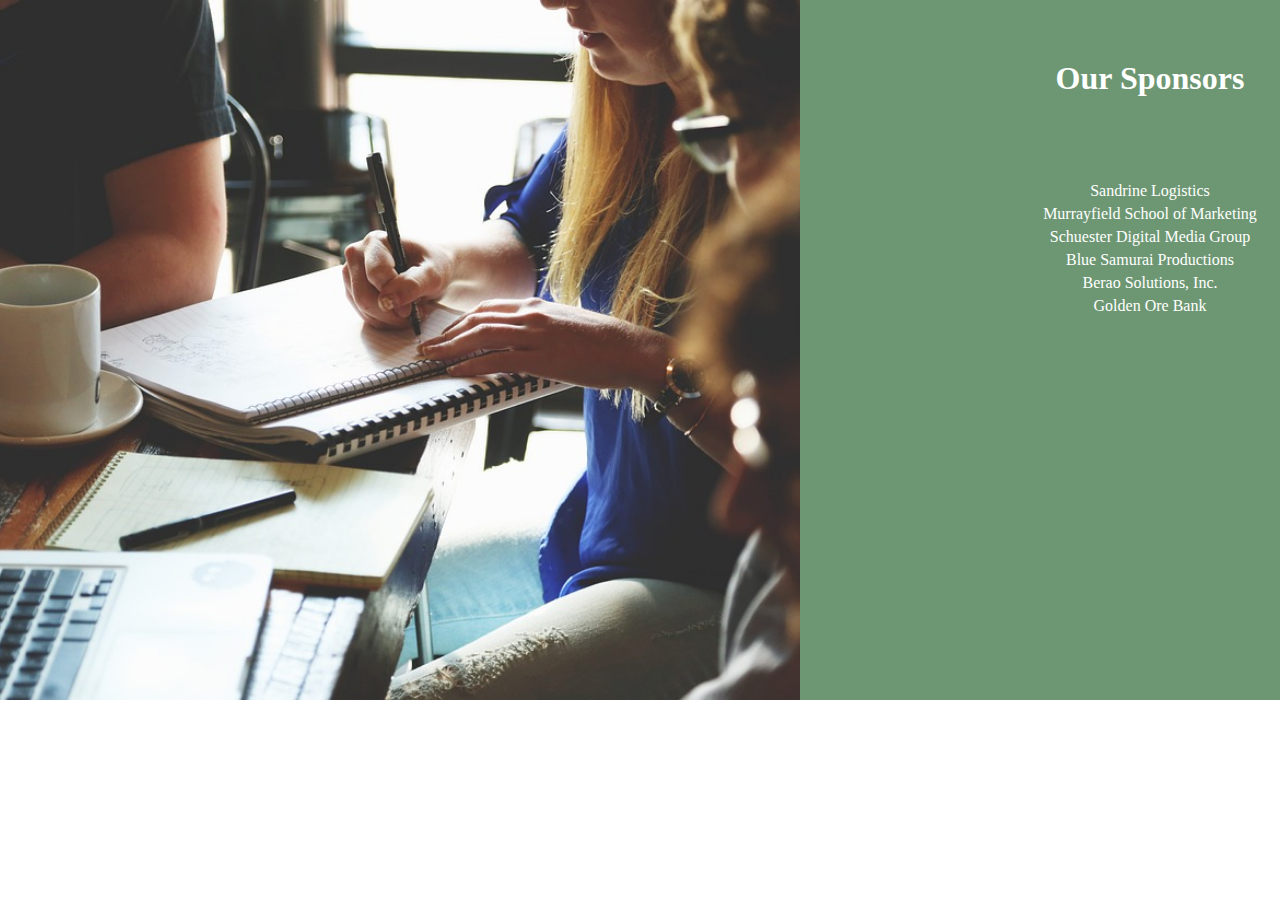
<file: layout1/index.html>
<!DOCTYPE html>
<html lang="en">
<head>
    <meta charset="UTF-8">
    <meta http-equiv="X-UA-Compatible" content="IE=edge">
    <meta name="viewport" content="width=device-width, initial-scale=1.0">
    <title>Layout1</title>
    <link href="style.css" rel="stylesheet">
</head>
<body>
    <div class="container">
        <div class="box box1"></div>
        <div class="box box2">
            <h1>Our Sponsors</h1>
            <ul>
                <li>Sandrine Logistics</li>
                <li>Murrayfield School of Marketing</li>
                <li>Schuester Digital Media Group</li>
                <li>Blue Samurai Productions</li>
                <li>Berao Solutions, Inc.</li>
                <li>Golden Ore Bank</li>
            </ul>
        </div>
    </div>
</body>
</html>
</file>
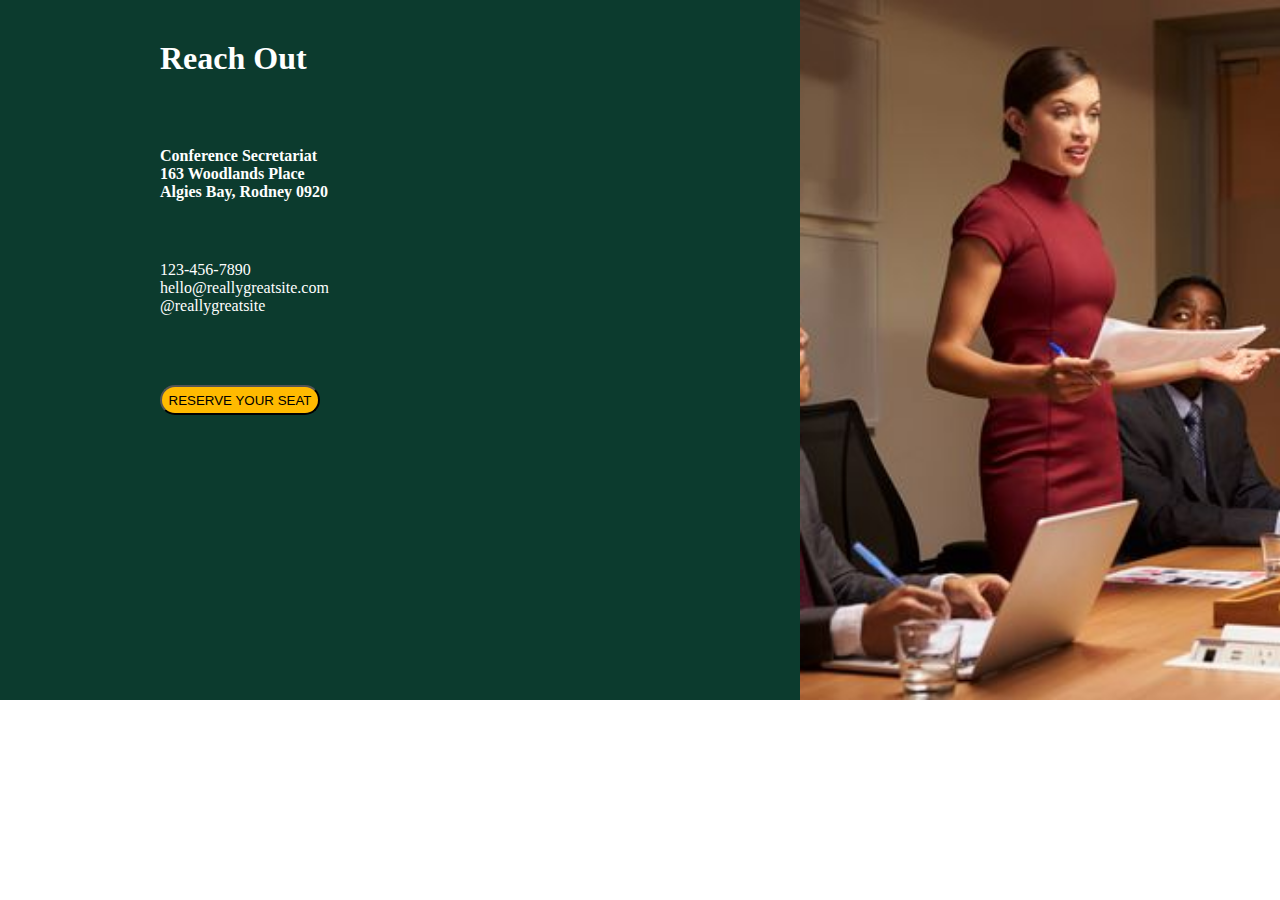
<file: layout2/index.html>
<!DOCTYPE html>
<html lang="en">
<head>
    <meta charset="UTF-8">
    <meta http-equiv="X-UA-Compatible" content="IE=edge">
    <meta name="viewport" content="width=device-width, initial-scale=1.0">
    <title>Layout2</title>
    <link href="style.css" rel="stylesheet">
</head>
<body>
    <div class="container">
        <div class="box box1">
            <h1>Reach Out</h1>
            <p>Conference Secretariat<br>163 Woodlands Place<br>Algies Bay, Rodney 0920</p>
            <ul>
                <li>123-456-7890</li>
                <li>hello@reallygreatsite.com</li>
                <li>@reallygreatsite</li>
            </ul>
            <button>RESERVE YOUR SEAT</button>
        </div>
        <div class="box box2"></div>
    </div>
</body>
</html>
</file>
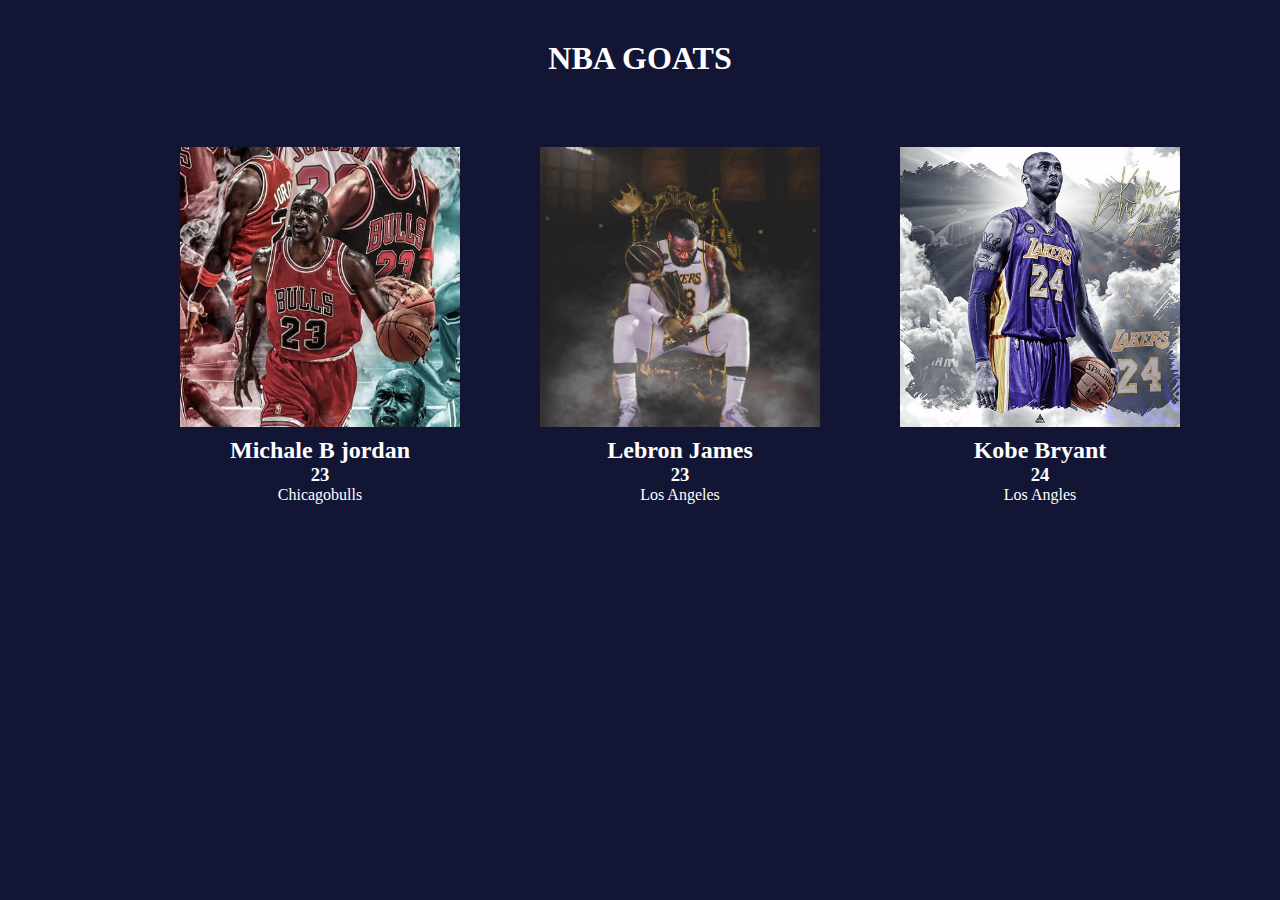
<file: layout3/index.html>
<!DOCTYPE html>
<html lang="en">
<head>
    <meta charset="UTF-8">
    <meta http-equiv="X-UA-Compatible" content="IE=edge">
    <meta name="viewport" content="width=device-width, initial-scale=1.0">
    <title>Layout3</title>
    <link href="style.css" rel="stylesheet">
</head>
<body>
    <header>
        <h1>NBA GOATS</h1>
    </header>
    <div class="container">

        <div class="box box1"></div>
        <div class="box box2"></div>
        <div class="box box3"></div>

        <div class="Michale">
            <ul>
                <li><h2>Michale B jordan</h2></li>
                <li><h3>23</h3></li>
                <li>Chicagobulls</li>
              </ul>
        </div>

        <div class="Lebron">
            <ul>
                <li><h2>Lebron James</h2></li>
                <li><h3>23</h3></li>
                <li>Los Angeles</li>
            </ul>
        </div>

        <div class="Kobe">
            <ul>
                <li><h2>Kobe Bryant</h2></li>
                <li><h3>24</h3></li>
                <li>Los Angles</li>
            </ul>
        </div>

    </div>
        
       
        
</body>
</html>
</file>
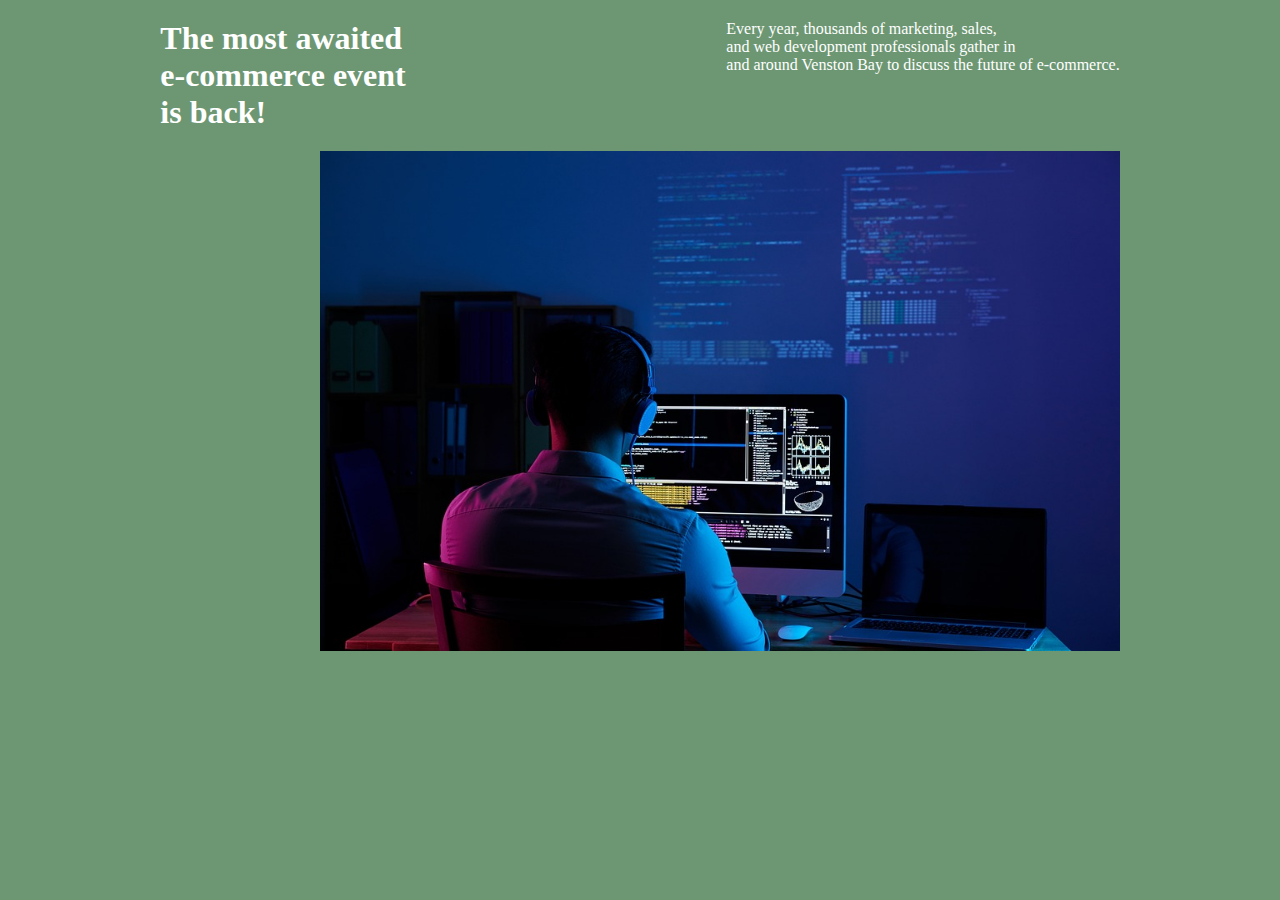
<file: layout4/index.html>
<!DOCTYPE html>
<html lang="en">
<head>
    <meta charset="UTF-8">
    <meta http-equiv="X-UA-Compatible" content="IE=edge">
    <meta name="viewport" content="width=device-width, initial-scale=1.0">
    <title>Document</title>
    <link href="style.css" rel="stylesheet">
</head>
<body>
    <div class="flex-container">
        <div class="heading">
            <h1>The most awaited<br>e-commerce event<br>is back!</h1>
        </div>
        <div class="paragraph">
            <p>Every year, thousands of marketing, sales,<br>and web development professionals gather in<br>and around Venston Bay to discuss the future of e-commerce.</p>
        </div>
    </div>

    <div class="images">
        <img src="./Images/programmer.jpg" alt="Image not found" width="800px" height="500px">
    </div>
</body>
</html>
</file>
<file: layout1/style.css>
*{
    padding: 0px;
    margin: 0px;
    box-sizing: border-box;
}
.container{
    display: grid;
    grid-template-rows: repeat(7,100px);
    grid-template-columns: repeat(16,100px);
}
.box{
    background-color: rgb(109, 151, 115);
    color: #fff;
}
.box1{
    grid-row-start: 1;
    grid-row-end: 8;
    grid-column-start: 1;
    grid-column-end: 9;
    background-image: url(./Images/meeting.jpg);
    background-position: center;
    background-size: cover;
}
.box2{
    grid-row-start: 1;
    grid-row-end: 8;
    grid-column-start: 9;
    grid-column-end: 16;
}
.box2 h1{
    text-align: center;
    padding-top: 60px;
    padding-bottom: 80px;
    font-weight: 900;
}
.box2 ul li{
    list-style-type: none;
    text-align: center;
    font-weight: 500;
    padding-top: 5px;
}
</file>
<file: layout2/style.css>
*{
    padding: 0;
    margin: 0;
    box-sizing: border-box;
}
.container{
    display: grid;
    grid-template-rows: repeat(7,100px);
    grid-template-columns: repeat(16,100px);
}
.box{
    background-color: #0C3B2E;
    color: #fff;
}
.box1{
   grid-row-start: 1;
   grid-row-end: 8;
   grid-column-start: 1;
   grid-column-end: 9;
}
.box2{
    grid-row-start: 1;
    grid-row-end: 8;
    grid-column-start: 9;
    grid-column-end: 16;
    background-image: url(./Images/left\ image.jpg);
    background-position: center;
    background-size: cover;
}
.box1 h1{
    padding-left: 20%;
    padding-top: 40px;
}
.box1 p{
    padding-left: 20%;
    padding-top: 70px;
    padding-bottom: 60px;
    font-weight: 700;
}
.box1 ul li{
    list-style-type: none;
    padding-left: 20%;
}
.box1 button{
    position: relative;
    left: 20%;
    top: 10%;
    bottom: 30%;
    background-color: #FFBA00;
    font-weight: 500px;
    border-radius: 35px;
    height: 30px;
    width: 160px;
}
</file>
<file: layout3/style.css>
*{
    margin: 0;
    padding: 0;
    box-sizing: border-box;
    background-color: #131534;
}
.container{
    display: grid;
    grid-template-rows: repeat(4,100px);
    grid-template-columns: repeat(15,100px);
    grid-gap: 80px;
    color: #fff;
}
.box{
    background-color: rgb(208, 178, 140);
    padding-bottom: 40px;
    position: relative;
    top: 70px;
}
.box1{
    grid-row-start: 1;
    grid-row-end: 3;
    grid-column-start: 2;
    grid-column-end: 4;
    background-image: url(./Images/Michale\ B\ jordan.jpg);
    background-position: center;
    background-size: cover;
}
.box2{
    grid-row-start: 1;
    grid-row-end: 3;
    grid-column-start: 4;
    grid-column-end: 6;
    background-image: url(./Images/Lebron\ James.jpg);
    background-position: center;
    background-size: cover;
}
.box3{
    grid-row-start: 1;
    grid-row-end: 3;
    grid-column-start: 6;
    grid-column-end: 8;
    background-image: url(./Images/Kobe\ bryant.jpg);
    background-position: center;
    background-size: cover;
}
h1{
    color: #fff;
    font-weight: bolder;
    font-size: xx-large;
    text-align: center;
    padding-top: 40px;
}


.container .Michale{
    grid-row-start: 3;
    grid-row-end: 4;
    grid-column-start: 2;
    grid-column-end: 4;
    text-align: center;
}
.container .Lebron{
    grid-row-start: 3;
    grid-row-end: 4;
    grid-column-start: 4;
    grid-column-end: 6;
    text-align: center;
}
.container .Kobe{
    grid-row-start: 3;
    grid-row-end: 4;
    grid-column-start: 6;
    grid-column-end: 8;
    text-align: center;
}
.container ul li{
    list-style-type: none;
}
</file>
<file: layout4/style.css>
*{
    margin: 0px;
    padding: 0px;
    box-sizing: border-box;
    background-color: rgb(109, 151, 115);
}
.flex-container{
    color: #fff;
    display: flex;
    justify-content: space-around;
    padding-top: 20px;   
}
.images{
    padding-top: 20px;
    position: relative;
    left: 25%;
}
</file>
